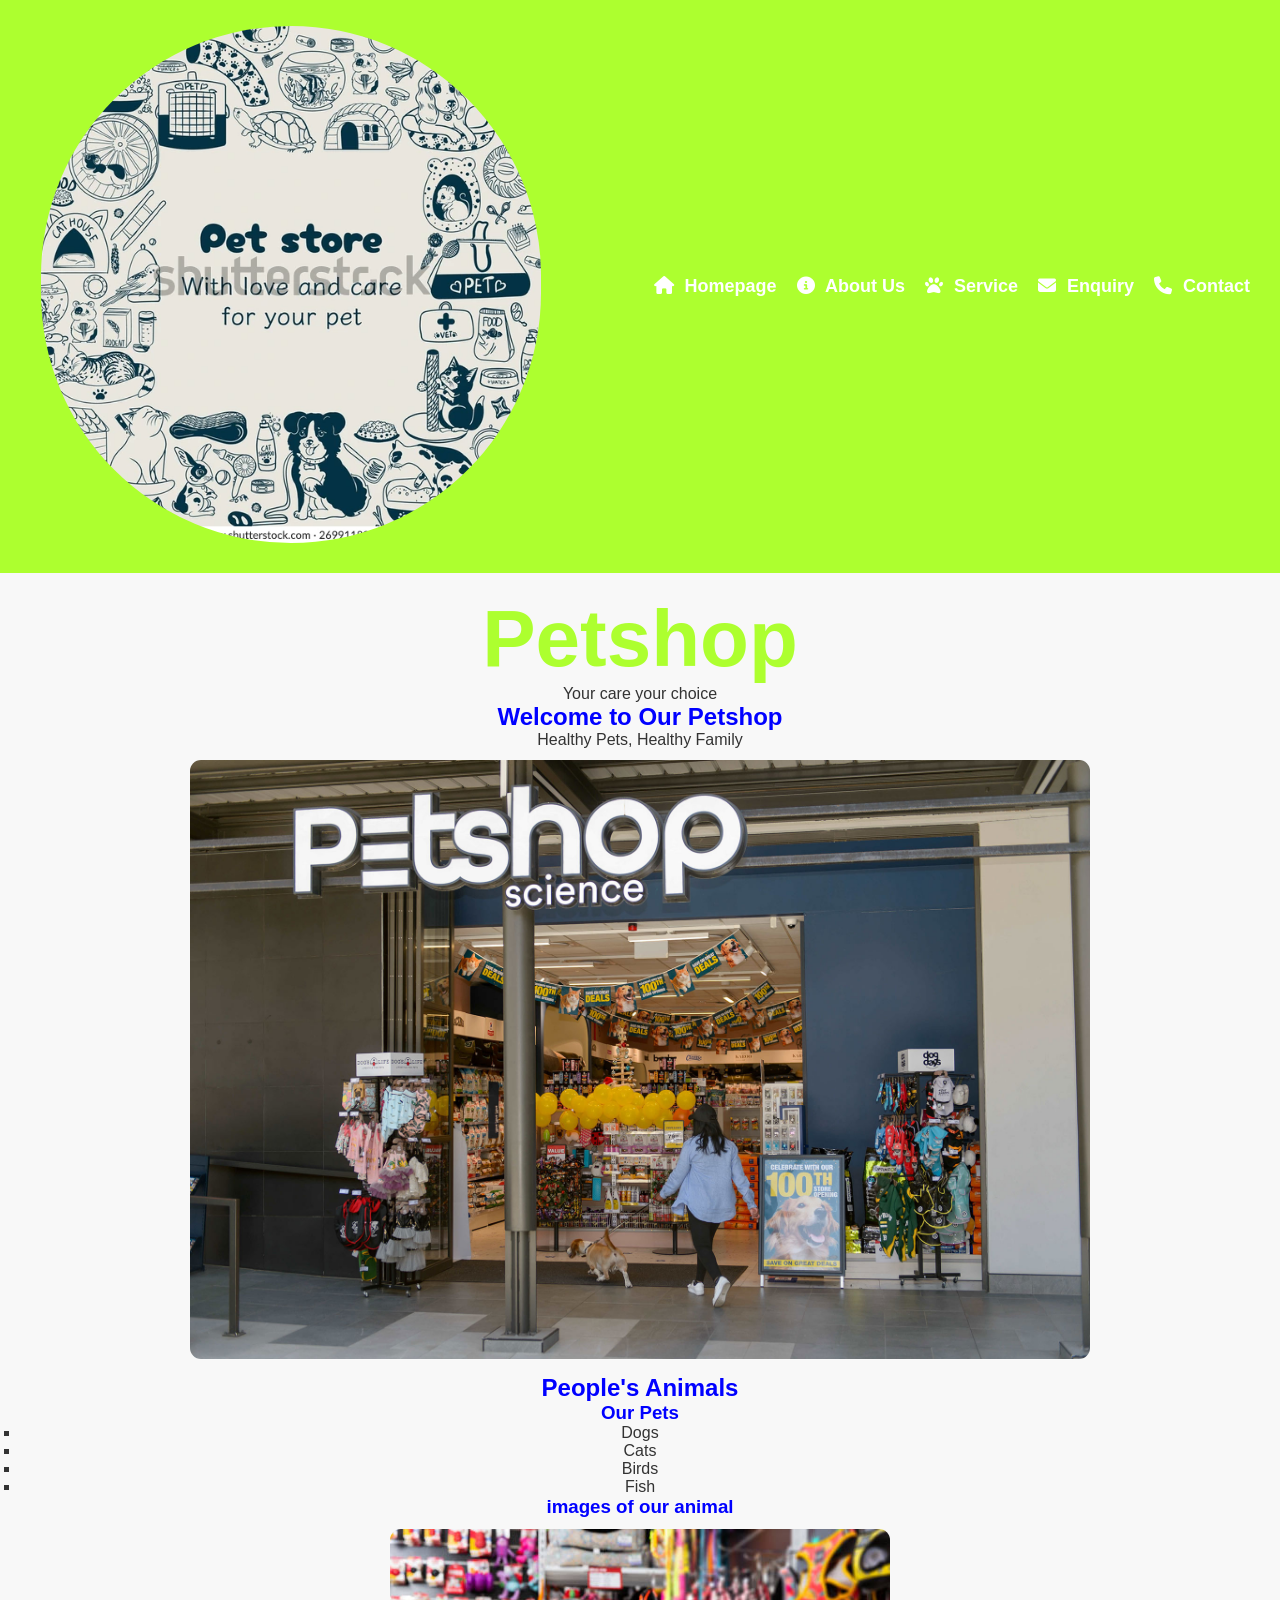
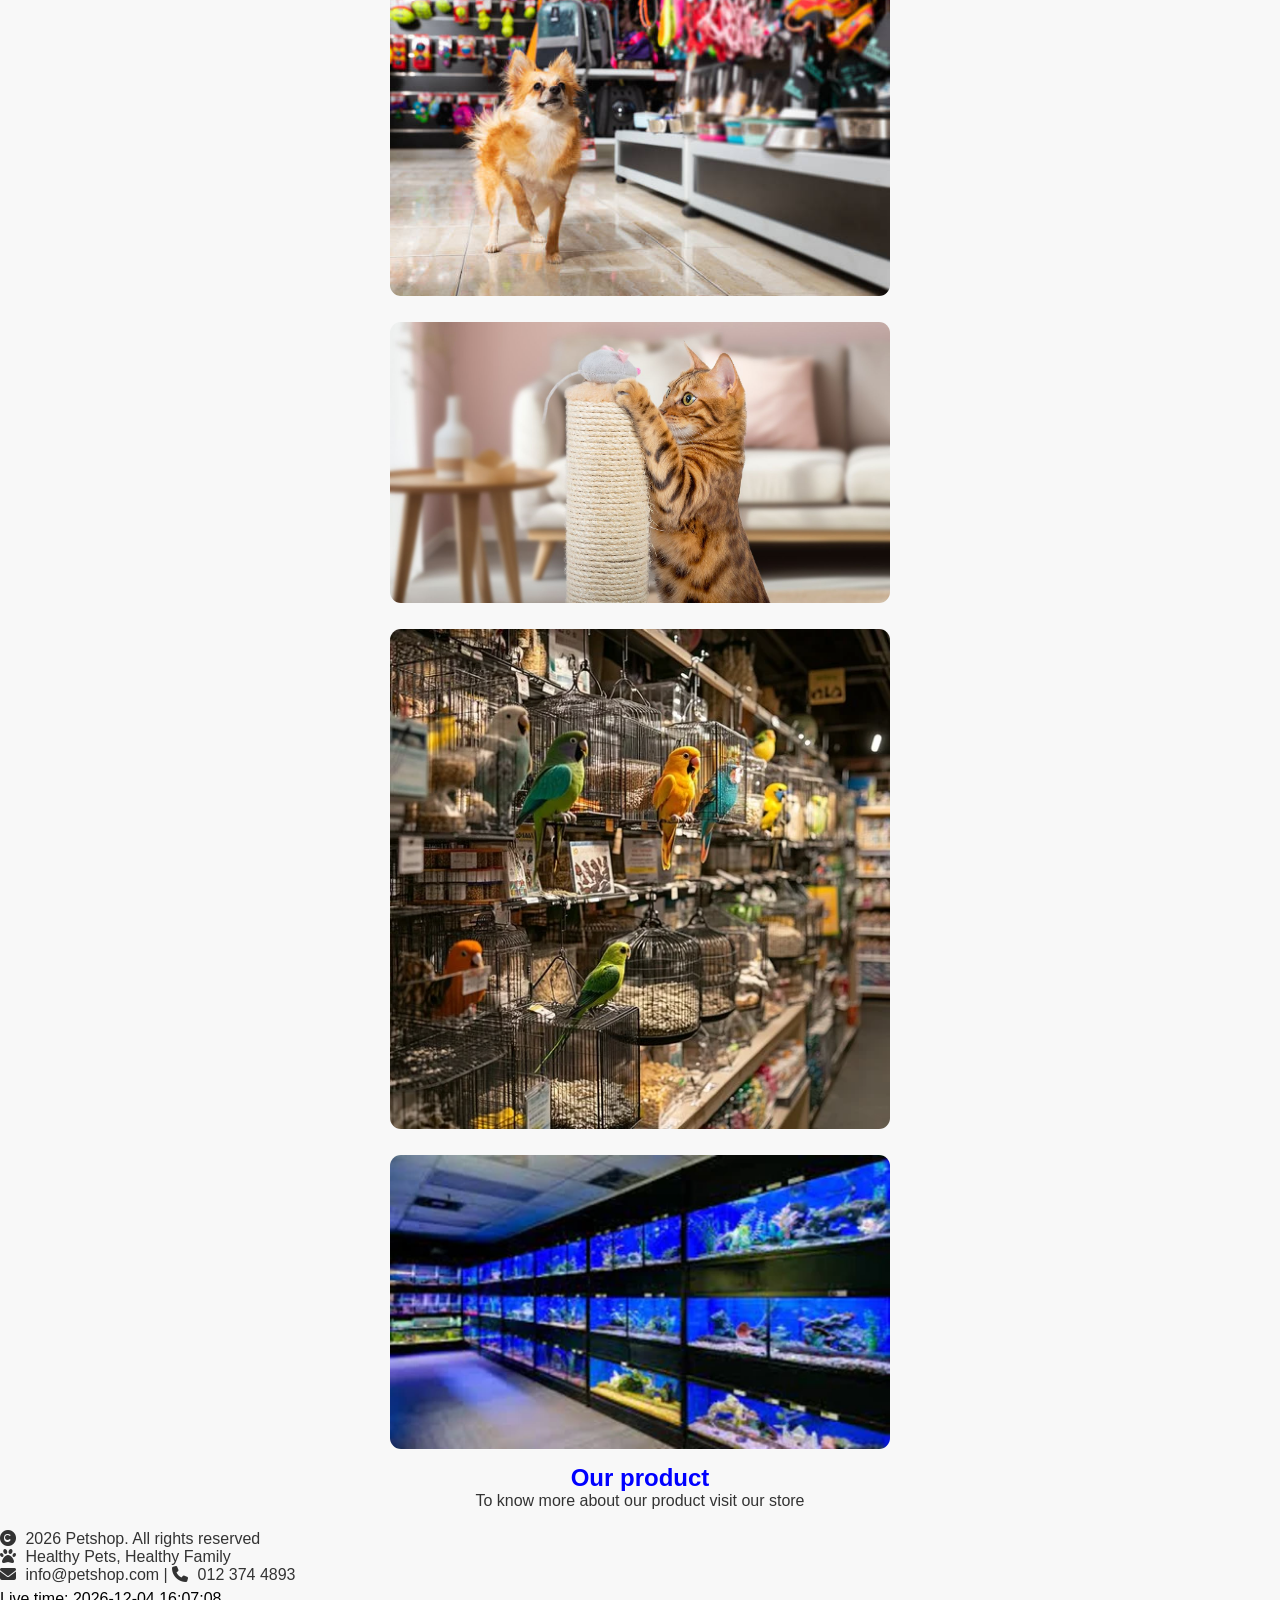
<file: index.html>
<!DOCTYPE html>
<html lang="en">
<head>
    <meta charset="UTF-8">
    <meta name="viewport" content="width=device-width, initial-scale=1.0">
    <meta name="description" content="Selling pets">
    <meta name="keywords" content="Pets Pets Dog, Fish, Cat, Birds">
    <meta name="author" content="Masilo">
    <link rel="stylesheet" href="./assets/css/style.css">
    <link rel="stylesheet" href="https://cdnjs.cloudflare.com/ajax/libs/font-awesome/6.4.0/css/all.min.css">
    <link rel="icon" type="image/png" href="assets/images/vector-frame-pet-store-banner-600w-2699118231.webp">
    <title>index</title>
</head>
<body>
    <!--Header Section-->
<header class="navigation">
    <div id="logo">
      <img id="logo-image" src="assets/images/vector-frame-pet-store-banner-600w-2699118231.webp" alt="Petshop logo" width="50px" height="50px">         
    </div>

    <nav class="navbar">
            <ul>
              <li><a href="index.html"><i class="fas fa-house"></i> Homepage</a></li>
              <li><a href="about.html"><i class="fas fa-circle-info"></i> About Us</a></li>
              <li><a href="service.html"><i class="fas fa-paw"></i> Service</a></li>
              <li><a href="enquiry.html"><i class="fas fa-envelope"></i> Enquiry</a></li>
              <li><a href="contact.html"><i class="fas fa-phone"></i> Contact</a></li>
            </ul>
    </nav>
</header>
   <!-- Main section -->
    <main>
        <section>
            <h1>Petshop</h1>
              <p>Your care your choice</p>
            <h2> Welcome to Our Petshop</h2>
                <p>Healthy Pets, Healthy Family</p>
            
            <div>
                <img  class="hero-image" src="assets/images/petshop-100 (1).jpg" alt ="Pet shop">
            </div>

            <h2>People's Animals</h2>
            <h3>Our Pets</h3>
            
            <ul>
                <li>Dogs</li>
                <li>Cats</li>
                <li>Birds</li>
                <li>Fish</li>
            </ul>
         
            <h3> images of our animal</h3>
                <div>
                    <img src="assets/images/istockphoto-1355290974-612x612.jpg">
                </div>
                <div>
                    <img src="assets/images/WEBOCT25W1_AHB2_CAT_DT.jpg">
                </div>
                <div>
                    <img src="assets/images/pet-store-birds-stockcake.webp">
                </div>
                    
                <div>
                    <img src="assets/images/pic_1_685788d7-7448-449e-94b3-a22449d99f50_480x480.webp">
                </div>
                
                <h2>Our product</h2>
                <p>To know more about our product visit our store</p>
                   
        </section>
    </main>
    <!--Footer section-->
    <footer>

        <div>
            <i class="fas fa-copyright"></i>
            2026 Petshop. All rights reserved
        </div>

        <div>
            <p>
                <i class="fas fa-paw"></i>
                Healthy Pets, Healthy Family
            </p>
        </div>

        <div>
              <i class="fas fa-envelope"></i>
              <a href="mailto:info@petshop.com">info@petshop.com</a>

        |

              <i class="fas fa-phone"></i>
              <a href="tel:0123744893">012 374 4893</a>
        </div>

    </footer>
    <!-- JavaScript file linked here -->
    <script src="./assets/js/script.js"></script>
   
</body>
</html>
</file>
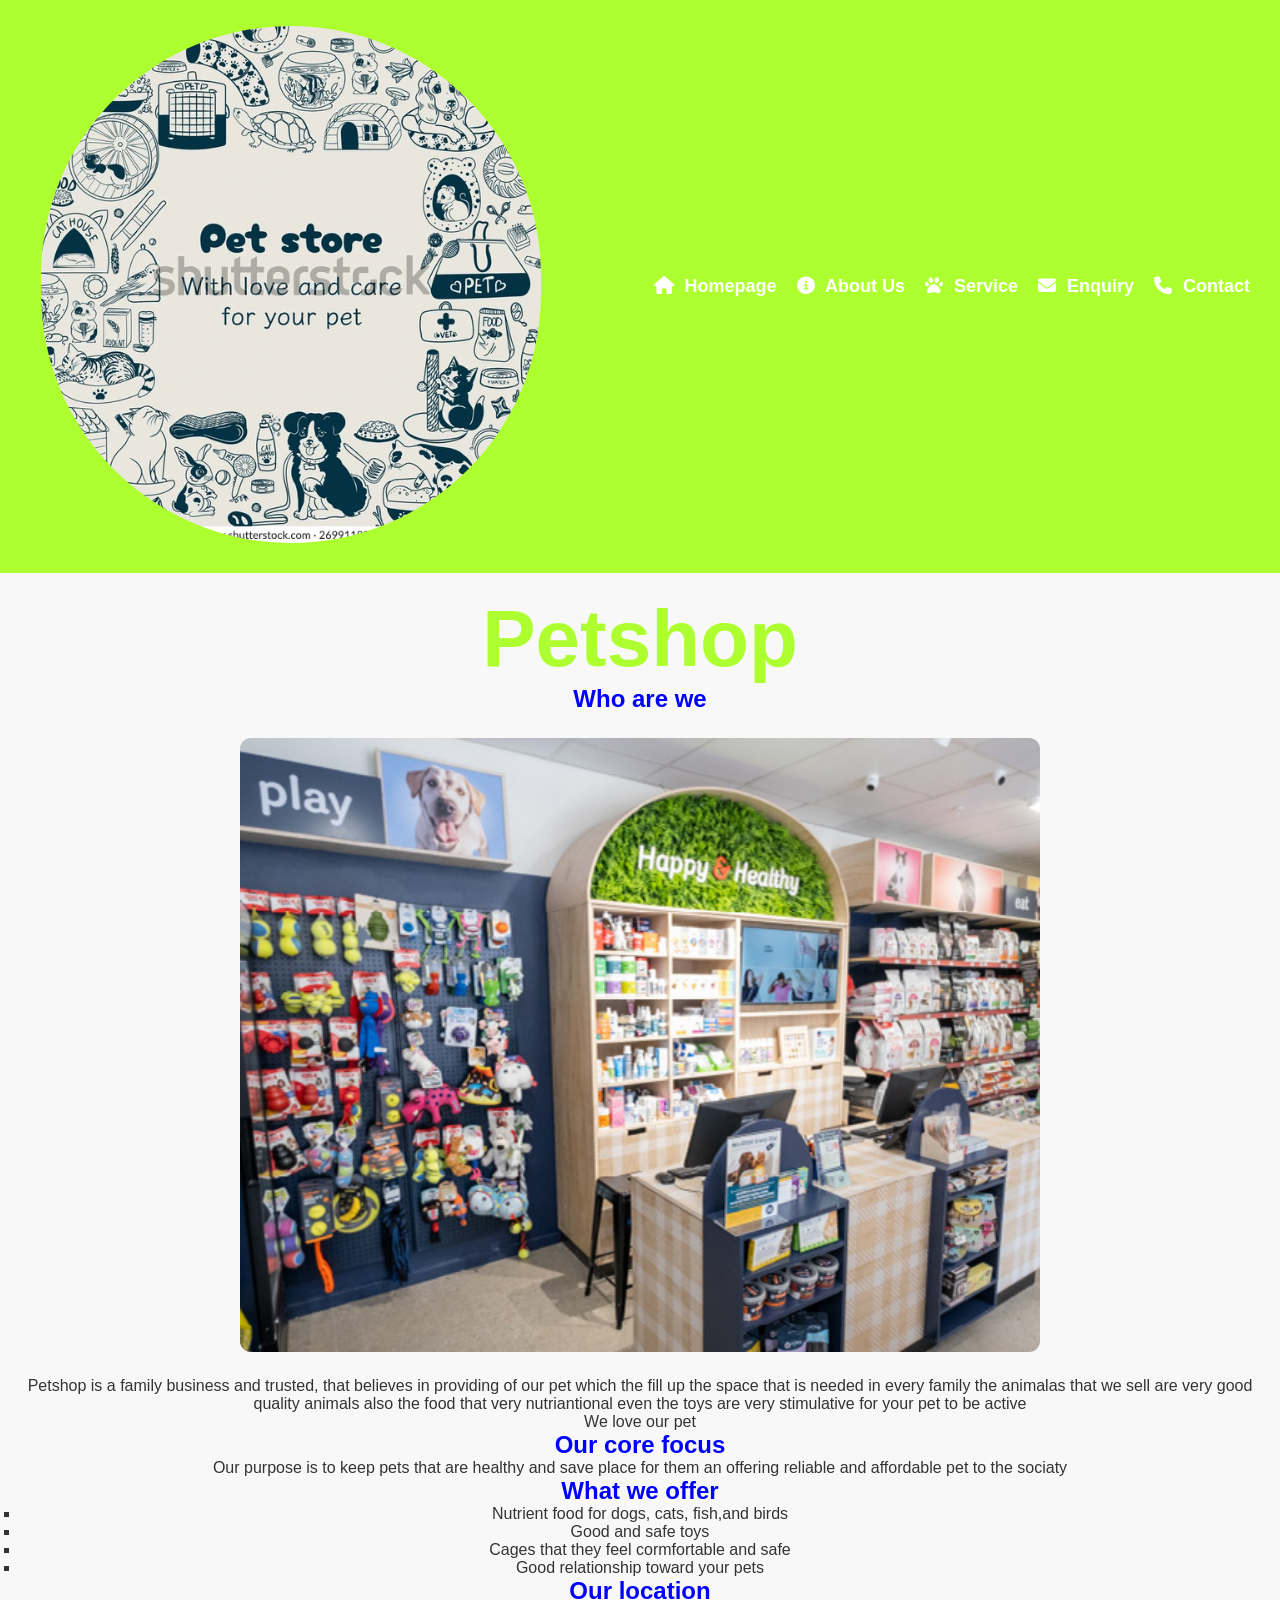
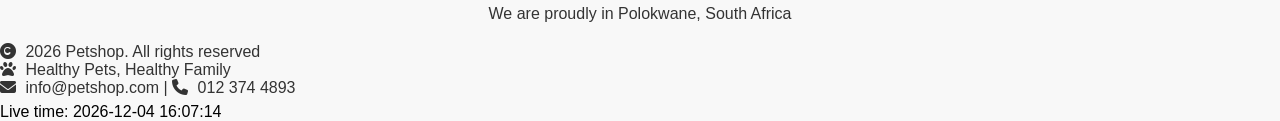
<file: about.html>
<!DOCTYPE html>
<html lang="en">
<head>
    <meta charset="UTF-8">
    <meta name="viewport" content="width=device-width, initial-scale=1.0">
    <meta name="description" content="Selling pets">
    <meta name="keywords" content="Pets Dog, Fish, Cat, Birds">
    <meta name="author" content="Masilo">
    <link rel="stylesheet" href="./assets/css/style.css">
    <link rel="stylesheet" href="https://cdnjs.cloudflare.com/ajax/libs/font-awesome/6.4.0/css/all.min.css">
    <link rel="icon" type="image/png" href="assets/images/vector-frame-pet-store-banner-600w-2699118231.webp">
    <title>about</title>
</head>
<body> 
    <!--Header Section-->
<header class="navigation">
    <div id="logo">
     <img id="logo-image" src="assets/images/vector-frame-pet-store-banner-600w-2699118231.webp" alt="Petshop logo" width="50px" height="50px">             
    </div>
    
    <nav class="navbar">
           <ul>
              <li><a href="index.html"><i class="fas fa-house"></i> Homepage</a></li>
              <li><a href="about.html"><i class="fas fa-circle-info"></i> About Us</a></li>
              <li><a href="service.html"><i class="fas fa-paw"></i> Service</a></li>
              <li><a href="enquiry.html"><i class="fas fa-envelope"></i> Enquiry</a></li>
              <li><a href="contact.html"><i class="fas fa-phone"></i> Contact</a></li>
            </ul>
    </nav>
</header> 
   <!-- Main section -->   
    <main>
        <section>
             <h1>Petshop</h1>
            <h2>Who are we</h2>
            <div>
                <img class="about-image" src="assets/images/our-absolute-pets-stores.jpg" alt="Pet store">
            </div>

            <div>
              <p>Petshop is a family business and trusted, that believes in providing of our pet which the fill up the space that is needed in every family the animalas that we sell are very good quality animals also the food that very nutriantional even the toys are very stimulative for your pet to be active </p>
              <p>We love our pet</p>
            </div>

            <div>
              <h2>Our core focus</h2>
               <p>Our purpose is to keep pets that are healthy and save place for them an offering reliable and affordable pet to the sociaty</p>
            </div>

            <h2>What we offer</h2>
            <div>
                <ul>
                    <li>Nutrient food for dogs, cats, fish,and birds</li>
                    <li>Good and safe toys</li>
                    <li>Cages that they feel cormfortable and safe</li>
                    <li>Good relationship toward your pets</li>
                </ul>
            </div>

            <div>
               <h2>Our location</h2>
               <p>We are proudly in Polokwane, South Africa</p>
            </div>
        </section>
    </main>
    <!--Footer section-->
    <footer>

        <div>
            <i class="fas fa-copyright"></i>
            2026 Petshop. All rights reserved
        </div>

        <div>
            <p>
               <i class="fas fa-paw"></i>
                 Healthy Pets, Healthy Family
               </p>
        </div>

        <div>
             <i class="fas fa-envelope"></i>
             <a href="mailto:info@petshop.com">info@petshop.com</a>

        |

             <i class="fas fa-phone"></i>
              <a href="tel:0123744893">012 374 4893</a>
        </div>

    </footer>
    <!-- JavaScript file linked here -->
    <script src="./assets/js/script.js"></script>
   
</body>
</html>
</file>
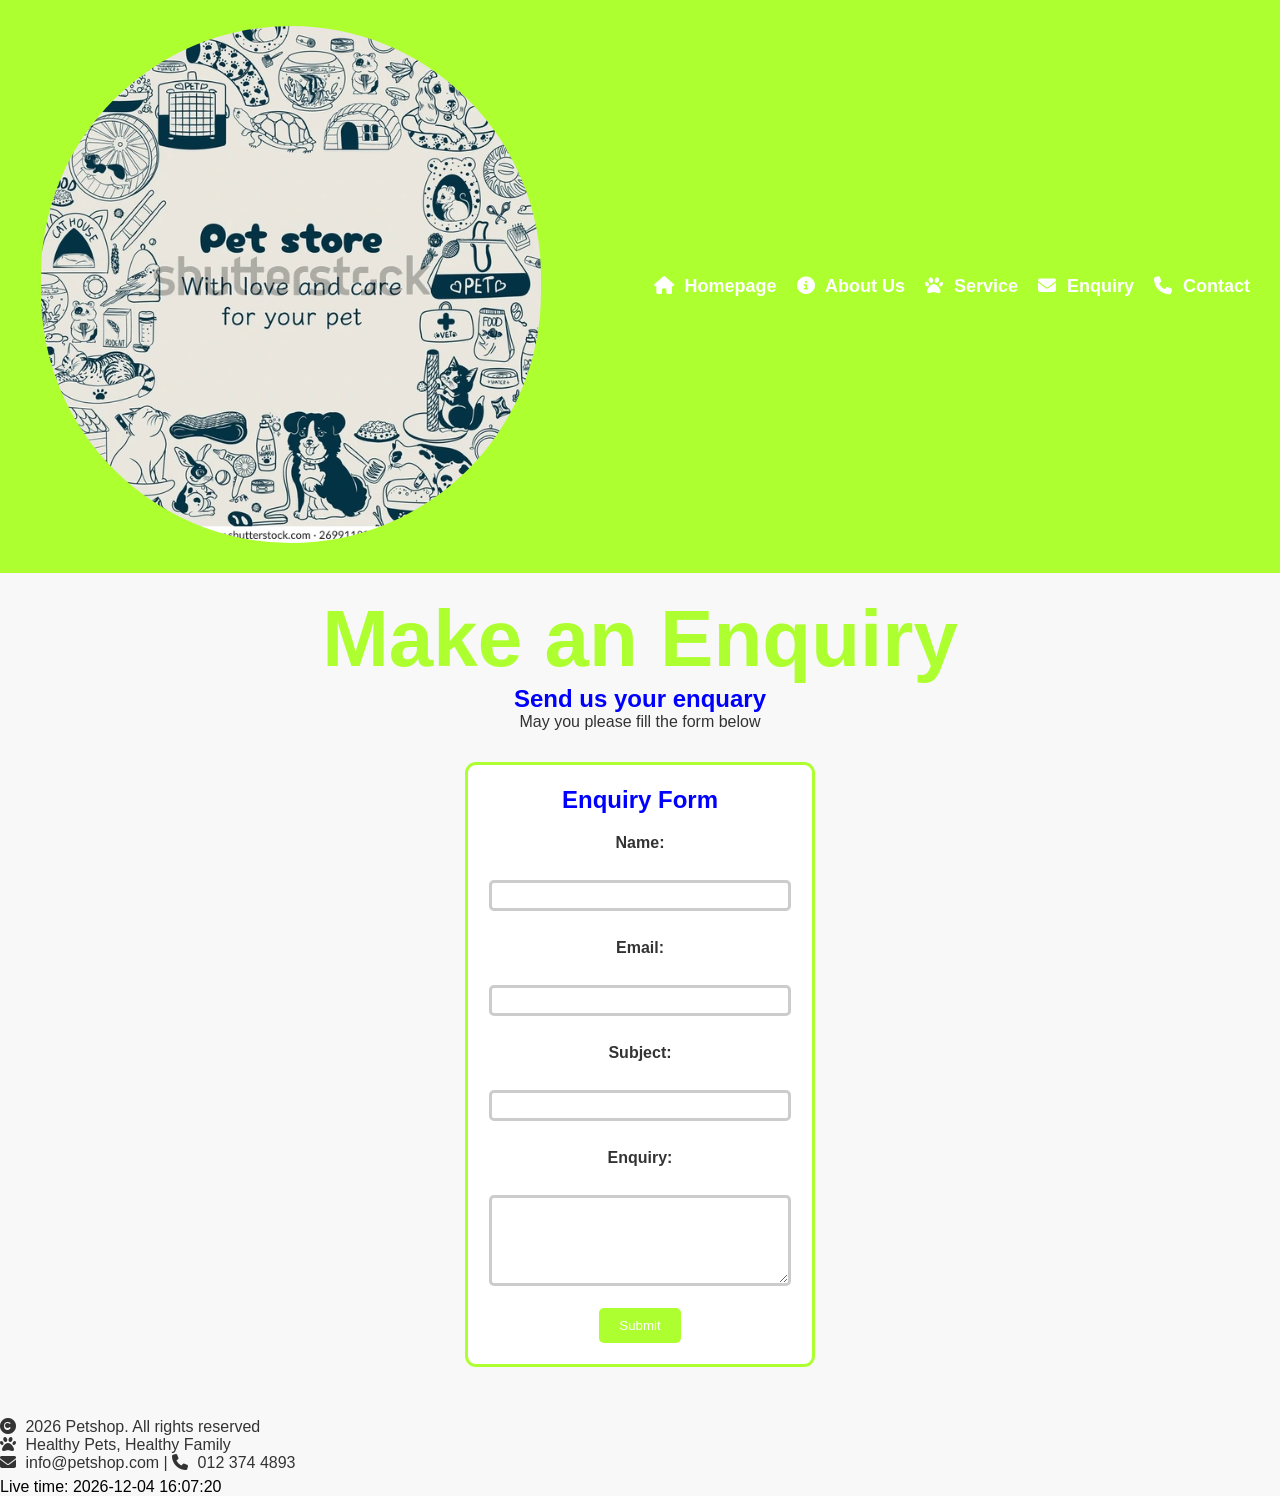
<file: enquiry.html>
<!DOCTYPE html>
<html lang="en">
<head>
    <meta charset="UTF-8">
    <meta name="viewport" content="width=device-width, initial-scale=1.0">
    <meta name="description" content="Selling pets">
    <meta name="keywords" content="Pets Dog, Fish, Cat, Birds">
    <meta name="author" content="Masilo">
    <link rel="stylesheet" href="./assets/css/style.css">
    <link rel="stylesheet" href="https://cdnjs.cloudflare.com/ajax/libs/font-awesome/6.4.0/css/all.min.css">
    <link rel="icon" type="image/png" href="assets/images/vector-frame-pet-store-banner-600w-2699118231.webp">
    <title>enquiry</title>
</head>
<body>
<header class="navigation">
    <div id="logo">
     <!--logo image-->
         <img id="logo-image" src="assets/images/vector-frame-pet-store-banner-600w-2699118231.webp" alt="Petshop logo" width="50px" height="50px">
                
    </div>
    
    <nav class="navbar">
            <ul>
              <li><a href="index.html"><i class="fas fa-house"></i> Homepage</a></li>
              <li><a href="about.html"><i class="fas fa-circle-info"></i> About Us</a></li>
              <li><a href="service.html"><i class="fas fa-paw"></i> Service</a></li>
              <li><a href="enquiry.html"><i class="fas fa-envelope"></i> Enquiry</a></li>
              <li><a href="contact.html"><i class="fas fa-phone"></i> Contact</a></li>
            </ul>
    </nav>
</header>
    <!-- Main section -->
    <main>
        <section>
            <h1>Make an Enquiry</h1>
            <div>
               <h2>Send us your enquary</h2>
               <p>May you please fill the form below</p>
            </div>

            <form id="enquiryForm" action="#" method="post">
                 <h2>Enquiry Form</h2>

                     <label for="name">Name:</label><br>
                     <input type="text" id="name" name="name" required><br><br>

                     <label for="email">Email:</label><br>
                     <input type="email" id="email" name="email" required><br><br>

                     <label for="subject">Subject:</label><br>
                     <input type="text" id="subject" name="subject"><br><br>

                     <label for="message">Enquiry:</label><br>
                     <textarea id="message" name="message" rows="5" cols="30" required></textarea><br><br>

                     <input type="submit" value="Submit">
            </form>
            
              
        </section>
    </main>
     <!--Footer section-->
   <footer>

        <div>
             <i class="fas fa-copyright"></i>
             2026 Petshop. All rights reserved
        </div>

        <div>
                <p>
                  <i class="fas fa-paw"></i>
                  Healthy Pets, Healthy Family
                </p>
        </div>

        <div>
              <i class="fas fa-envelope"></i>
              <a href="mailto:info@petshop.com">info@petshop.com</a>

        |

              <i class="fas fa-phone"></i>
              <a href="tel:0123744893">012 374 4893</a>
        </div>

    </footer>
    <!-- JavaScript file linked here -->
    <script src="./assets/js/script.js"></script>
   
</body>
</html>
</file>
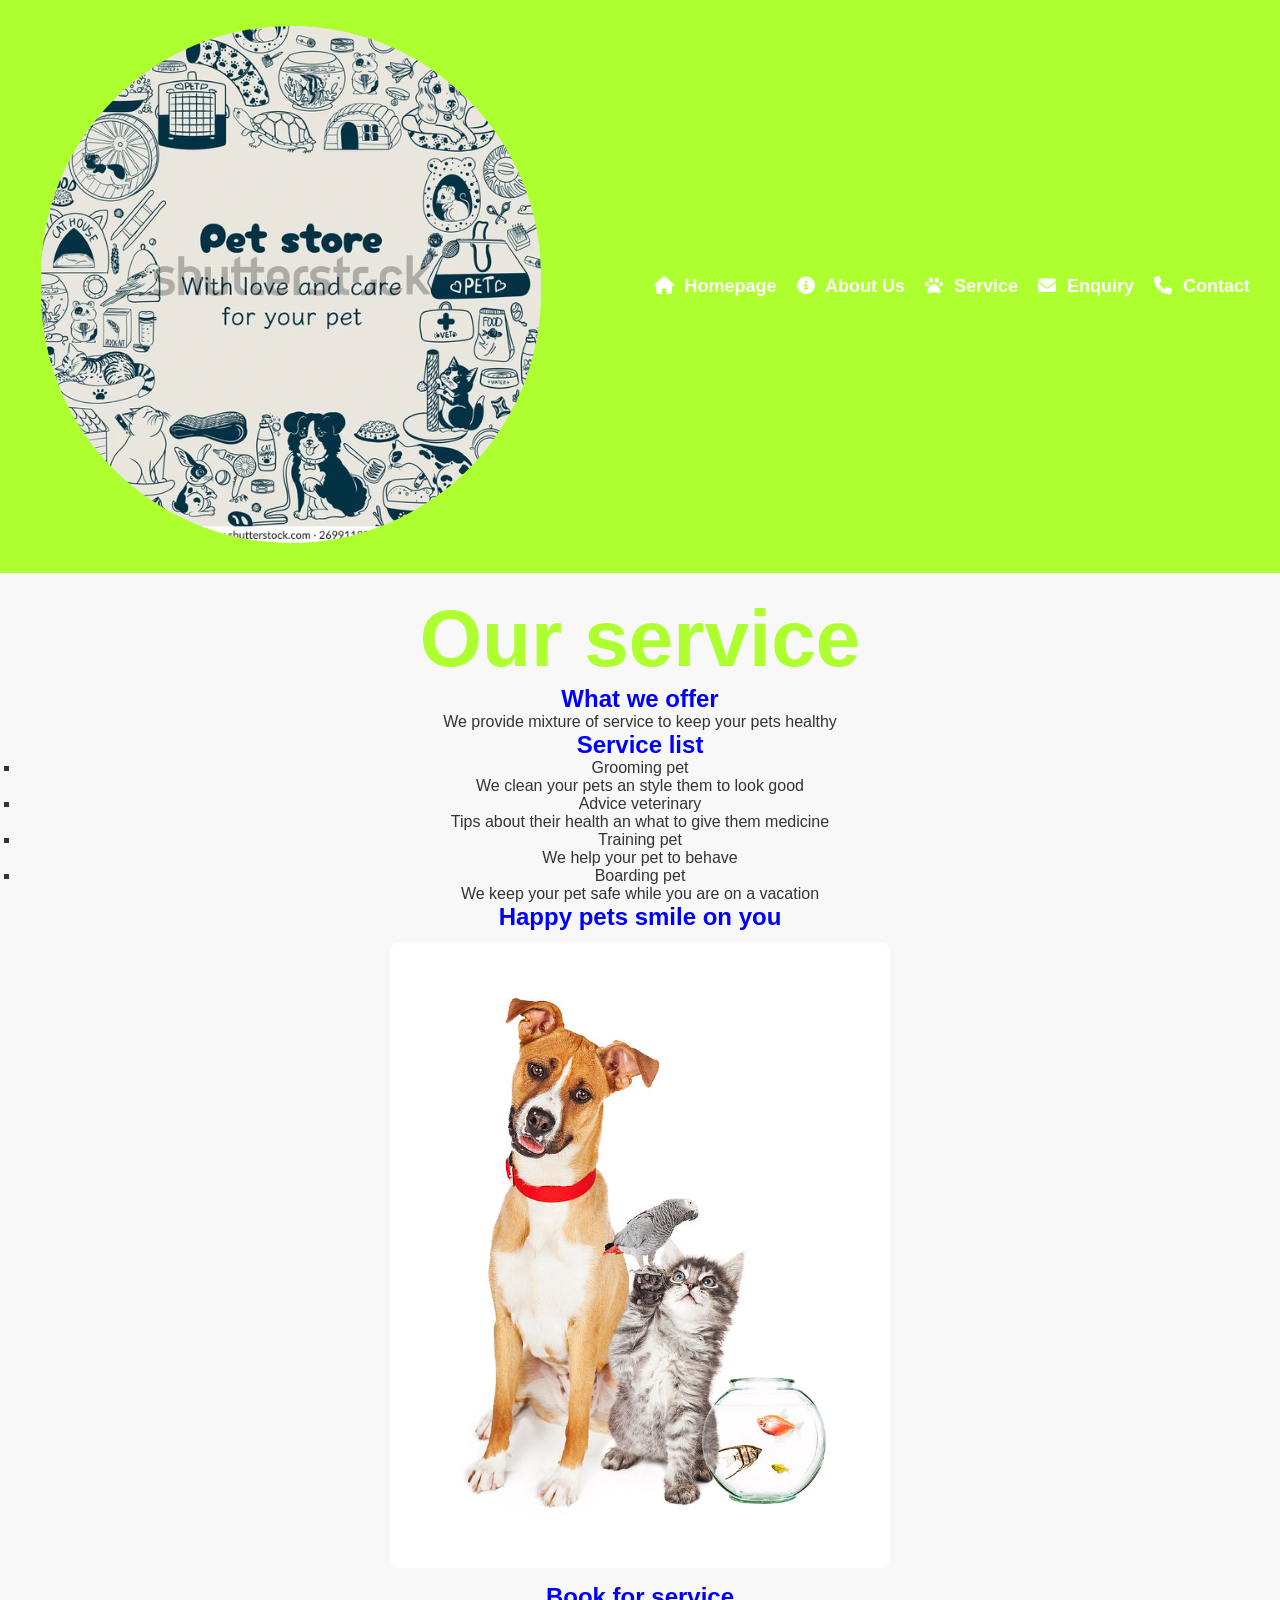
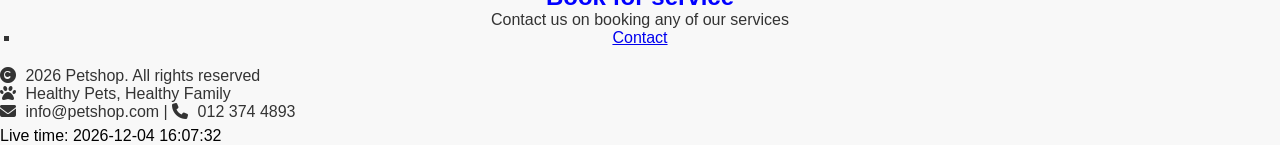
<file: service.html>
<!DOCTYPE html>
<html lang="en">
<head>
    <meta charset="UTF-8">
    <meta name="viewport" content="width=device-width, initial-scale=1.0">
    <meta name="description" content="Selling pets">
    <meta name="keywords" content="Pets Dog, Fish, Cat, Birds">
    <meta name="author" content="Masilo">
    <link rel="stylesheet" href="./assets/css/style.css">
    <link rel="stylesheet" href="https://cdnjs.cloudflare.com/ajax/libs/font-awesome/6.4.0/css/all.min.css">
    <link rel="icon" type="image/png" href="assets/images/vector-frame-pet-store-banner-600w-2699118231.webp">
    <title>service</title>
</head>
<body>
    <!--Header Section-->
<header class="navigation">
    <div id="logo">
       <img id="logo-image" src="assets/images/vector-frame-pet-store-banner-600w-2699118231.webp" alt="Petshop logo" width="50px" height="50px">
    </div> 
        
    <nav class="navbar">
            <ul>
              <li><a href="index.html"><i class="fas fa-house"></i> Homepage</a></li>
              <li><a href="about.html"><i class="fas fa-circle-info"></i> About Us</a></li>
              <li><a href="service.html"><i class="fas fa-paw"></i> Service</a></li>
              <li><a href="enquiry.html"><i class="fas fa-envelope"></i> Enquiry</a></li>
              <li><a href="contact.html"><i class="fas fa-phone"></i> Contact</a></li>
            </ul>
    </nav>
</header>
    <!-- Main section -->
    <main>
        <section>
             <h1>Our service</h1>
            <div>
              <h2>What we offer</h2>
                <p>We provide mixture of service to keep your pets healthy</p>
            </div>

            <div>
                <h2>Service list</h2>
            <ul>
                <li>Grooming pet</li>
                <p>We clean your pets an style them to look good</p>
                <li>Advice veterinary</li>
                <p>Tips about their health an what to give them medicine</p>
                <li>Training pet</li>
                <p>We help your pet to behave</p>
                <li>Boarding pet</li>
                <p>We keep your pet safe while you are on a vacation</p>
            </ul>
            
            <div>
             <h2> Happy pets smile on you</h2>
            </div>
        
            <div>
                <!--image-->
              <img class"service-image" src="assets/images/kitten-dog-bird-and-fish-together-susan-schmitz.jpg" alt="kitten-dog-bird-and-fish-together">
            </div>

            <div>
               <h2>Book for service</h2>

                <p>Contact us on booking any of our services</p>
               <ul>
                <!--contact page-->
                 <li><a href="contact.html">Contact</a></li>
               </ul>
            </div>   
        </section>
    </main>
    <!--Footer section-->
    <footer>

        <div>
             <i class="fas fa-copyright"></i>
             2026 Petshop. All rights reserved
        </div>

        <div>
            <p>
              <i class="fas fa-paw"></i>
              Healthy Pets, Healthy Family
            </p>
        </div>

        <div>
             <i class="fas fa-envelope"></i>
              <a href="mailto:info@petshop.com">info@petshop.com</a>

        |

             <i class="fas fa-phone"></i>
             <a href="tel:0123744893">012 374 4893</a>
        </div>

    </footer>
    <!-- JavaScript file linked here -->
    <script src="./assets/js/script.js"></script>
   
</body>
</html>
</file>
<file: assets/css/style.css>
*{
    margin:0;
    padding:0;
    box-sizing: border-box;
    
}

body{
    margin: 0;
    padding: 0;
    font-family: Arial, sans-serif;
    background-color: #f8f8f8;;
    color: #333;
}

/* Header navigation */
.navigation{
    display: flex;
    justify-content: space-between;
    align-items: center;
    background-color:greenyellow;
    padding: 15px 30px;
}

/* Logo */
#logo-image{
    border-radius: 50rem;
    transition: transform 0.3s ease;
    cursor: pointer;
    -webkit-border-radius: 50rem;
    -moz-border-radius: 50rem;
    -ms-border-radius: 50rem;
    -o-border-radius: 50rem;
}

/* Hover action */
#logo-image:hover{
    transform: scale(1.3);
}

/* Navbar of web pages */
.navbar ul{
    list-style: none;
    display: flex;
    gap: 20px;
    margin: 0;
    padding: 0;
}

.navbar ul li a i{
    margin-right: 6px;
}

.navbar ul li a{
    text-decoration: none;
    color: white;
    font-size: 18px;
    font-weight: bold;
    transition: color 0.5s;
    -webkit-transition: color 0.5s;
    -moz-transition: color 0.5s;
    -ms-transition: color 0.5s;
    -o-transition: color 0.5s;
}

/* Navbar hover */
.navbar ul li a:hover{
    color: #000000;
}

/* Main */
main{
    padding: 20px;
    text-align: center;
}

h1{
    color: greenyellow;
    font-size: 80px;
}

h2{
    color: blue;
}

h3{
    color: blue;
}

/*  Images of the petshop and animals  */
img{
    width: 500px;
    height: auto;
    border-radius: 11px;
    margin: 11px;
    transition: transform 0.3s ease;
    -webkit-border-radius: 11px;
    -moz-border-radius: 11px;
    -ms-border-radius: 11px;
    -o-border-radius: 11px;
}

/* Image Hover */
img:hover{
    transform: scale(1.06);
    -webkit-transform: scale(1.06);
    -moz-transform: scale(1.06);
    -ms-transform: scale(1.06);
    -o-transform: scale(1.06);
}

 /* images */
.hero-image{
    width: 900px;
    max-width: 100%;
    height: auto;
}
.about-image{
    width: 800px;
    max-width: 100%;
    height: auto;
    display: block;
    margin: 25px auto;
}

.service-image{
    width: 500px;
    max-width: 100%;
    height: auto;
    display:block;
    margin: 20px;
}

/* Lists */
ul{
    list-style-type: square;
}

/* filling form */
form{
    width: 350px;
    max-width: 85%;
    margin: 31px auto;
    padding: 21px;
    border: 3px solid greenyellow;
    border-radius: 11px;
    background-color: white;
    -webkit-border-radius: 11px;
    -moz-border-radius: 11px;
    -ms-border-radius: 11px;
    -o-border-radius: 11px;
}

form h2{
    text-align: center;
    margin-bottom: 20px;
}

form label{
    display: block;
    margin-top: 10px;
    font-weight: bold;
}

input[type="text"],
textarea[id="message"],
input[type="email"]{
    width: 100%;
    padding: 5px;
    margin-top: 10px;
    border: 3px solid #ccc;
    border-radius: 5px;
    -webkit-border-radius: 5px;
    -moz-border-radius: 5px;
    -ms-border-radius: 5px;
    -o-border-radius: 5px;
}

input[type="submit"]{
    background-color: greenyellow;
    color: white;
    border: none;
    padding: 10px 20px;
    border-radius: 5px;
    cursor: pointer;
    transition: 0.3s ease;
}

input[type="submit"]:hover{
    background-color: greenyellow;
    transform: scale(1.05);
}
footer a{
    color: inherit;
    text-decoration: none;
}

footer a:hover{
    text-decoration: underline;
}

footer i{
    margin-right: 5px;
}

@media (max-width: 767px){

    .navigation{
        flex-direction: column;
        text-align: center;
    }

    .navbar ul{
        flex-direction: column;
        gap: 10px;
        margin-top: 10px;
    }

    img{
        width: 80%;
    }

    h1{
        font-size: 40px;
    }
}

/* Device */
@media (max-width: 480px){

    .navbar ul li a{
        font-size: 16px;
    }

    img{
        width: 100%;
    }

    h1{
        font-size: 29px;
    }
}
</file>
